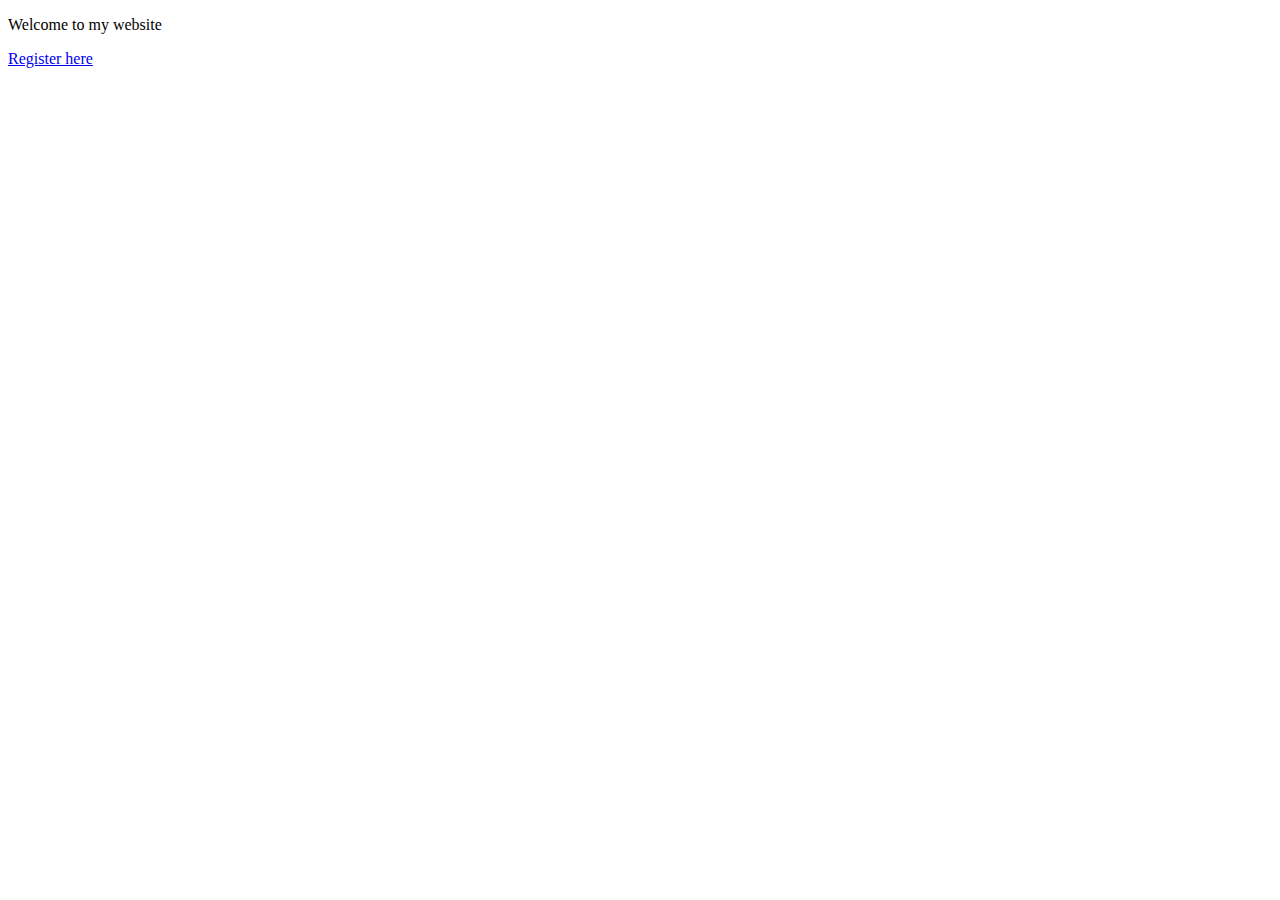
<file: src/main/resources/templates/index.html>
<!DOCTYPE html>
<html xmlns:th="https://www.thymeleaf.org/" >
<head>
    <meta charset="UTF-8">
    <title>Index page</title>
</head>
<body>
<p>  Welcome to my website </p>
<p th:text=" 'First user name '  ">

</p>
<a href="register"> Register here </a>
</body>
</html>
</file>
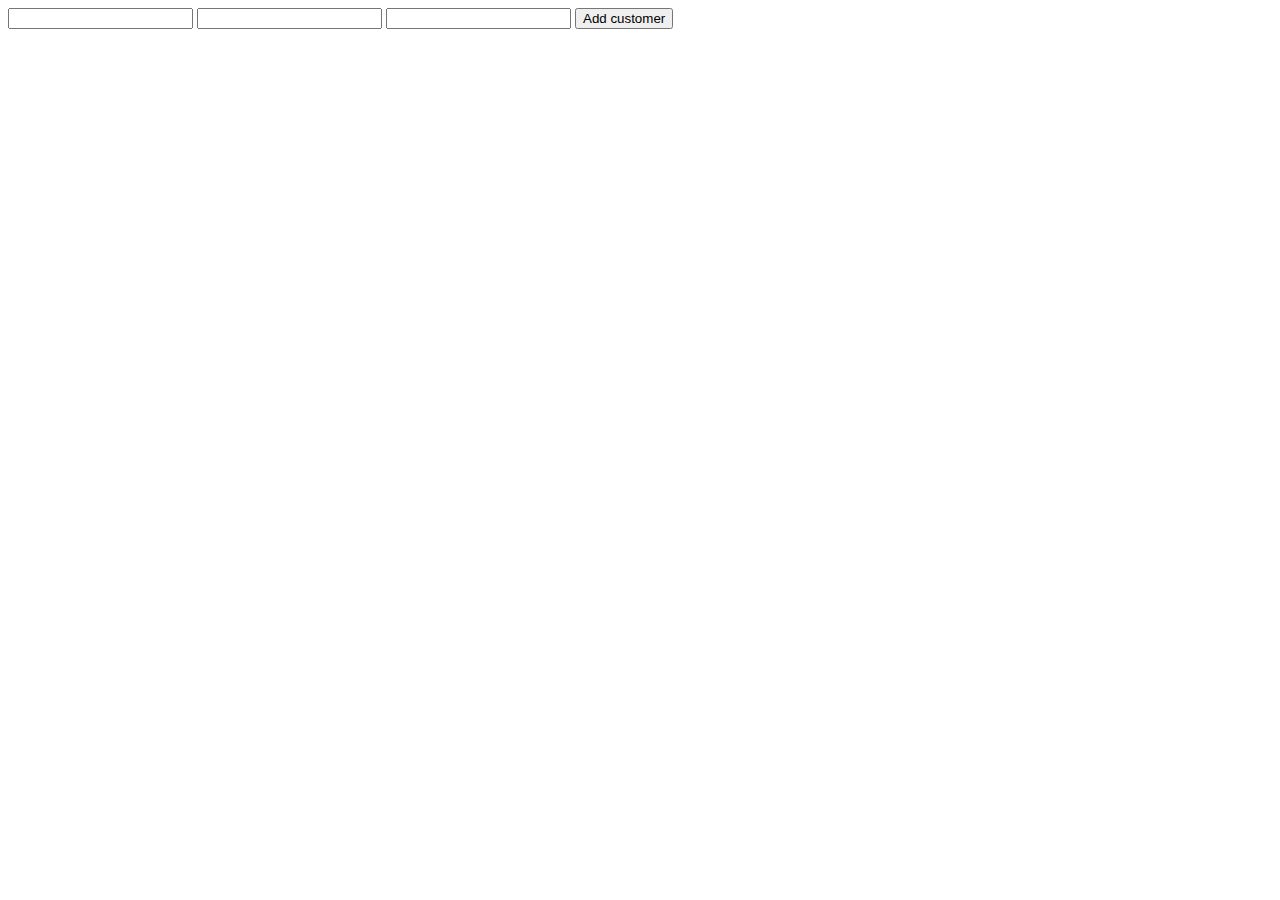
<file: src/main/resources/templates/add-customer.html>
<!DOCTYPE html>
<html xmlns="http://www.w3.org/1999/xhtml"
      xmlns:th="http://www.thymeleaf.org">
<head>
    <meta charset="UTF-8">
    <title>Add customer</title>
</head>
<body>
<form th:action="processAdding" th:object="${customer}">
    <input type="text"
           th:field="*{firstName}"
    >

    <input type="text"
           th:field="*{lastName}"
    >


    <input type="text"
           th:field="*{Email}"
    >
    <button type="submit">Add customer</button>

</form>
</body>
</html>
</file>
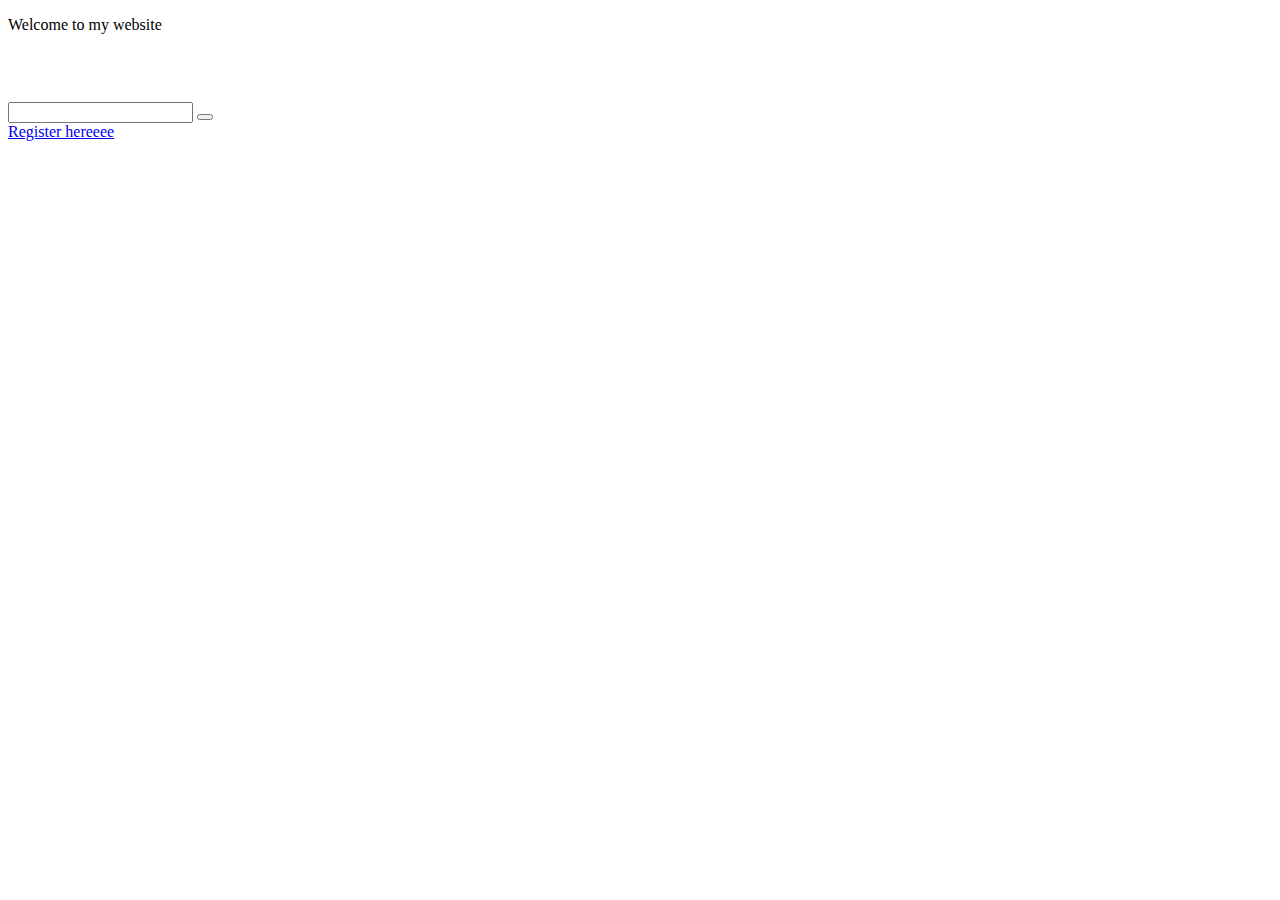
<file: src/main/resources/templates/index1.html>
<!DOCTYPE html>
<html xmlns="http://www.w3.org/1999/xhtml"
      xmlns:th="http://www.thymeleaf.org">
<head>
    <meta charset="UTF-8">
    <title>Index page</title>
    <link rel="stylesheet" th:href="@{/css/index_style.css}" />
</head>
<body>



<p>  Welcome to my website </p>
<br>
<p th:text=" 'First user name '  ">

</p>

<br>
<form th:action="register" class="search-box">
    <input type="text" placeholder=" "/>
    <button type="reset"></button>
</form>

<a href="register"> Register hereeee </a>
</body>
</html>
</file>
